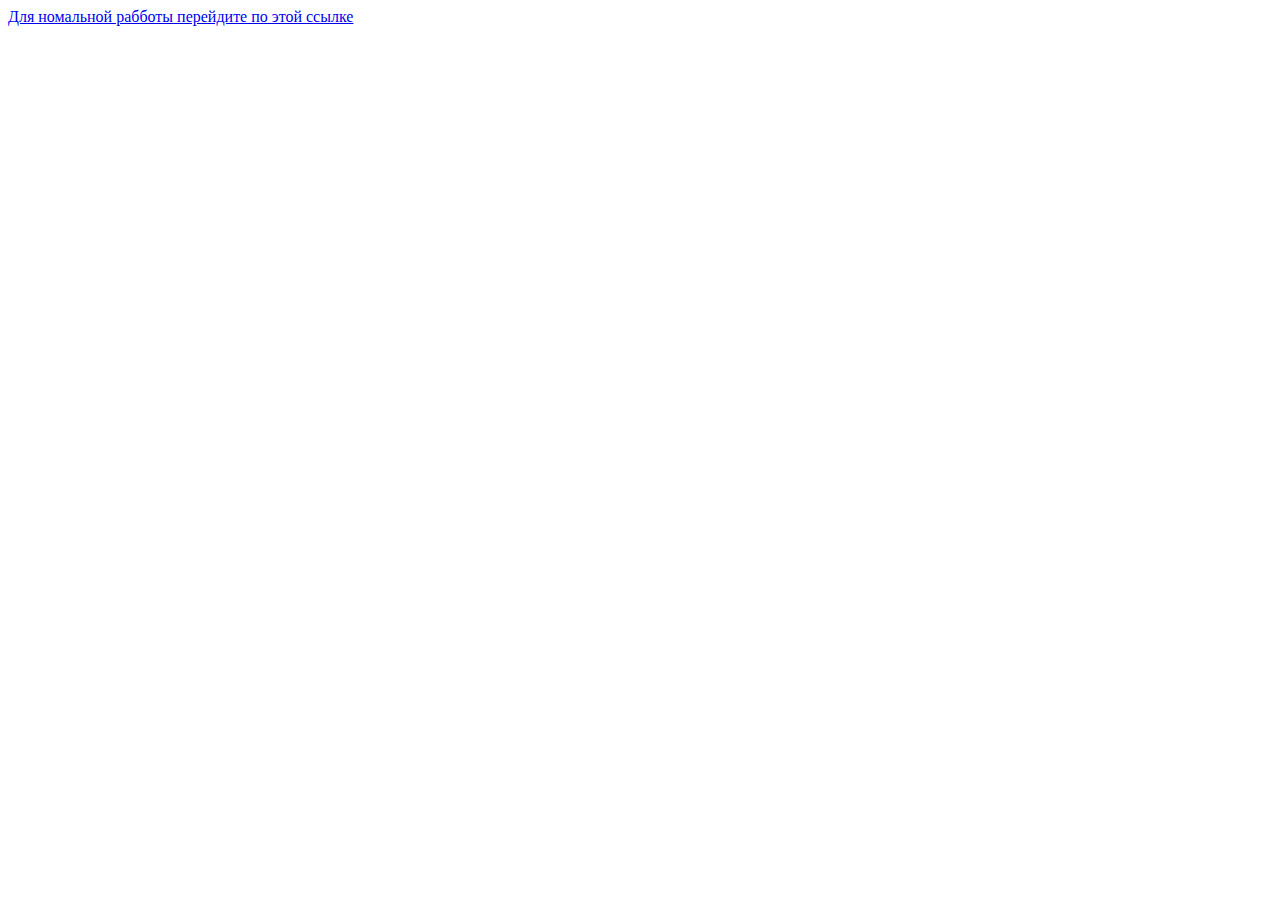
<file: index.html>
<!DOCTYPE html>
<html lang="en">
    <head>
        <meta charset="UTF-8">
        <meta http-equiv="X-UA-Compatible" content="IE=edge">
        <meta name="viewport" content="width=device-width, initial-scale=1.0">
        <title>TOP GAMES</title>
    </head>
    <body>
        <a href="index.php">Для номальной рабботы перейдите по этой ссылке</a>
    </body>
</html>
</file>
